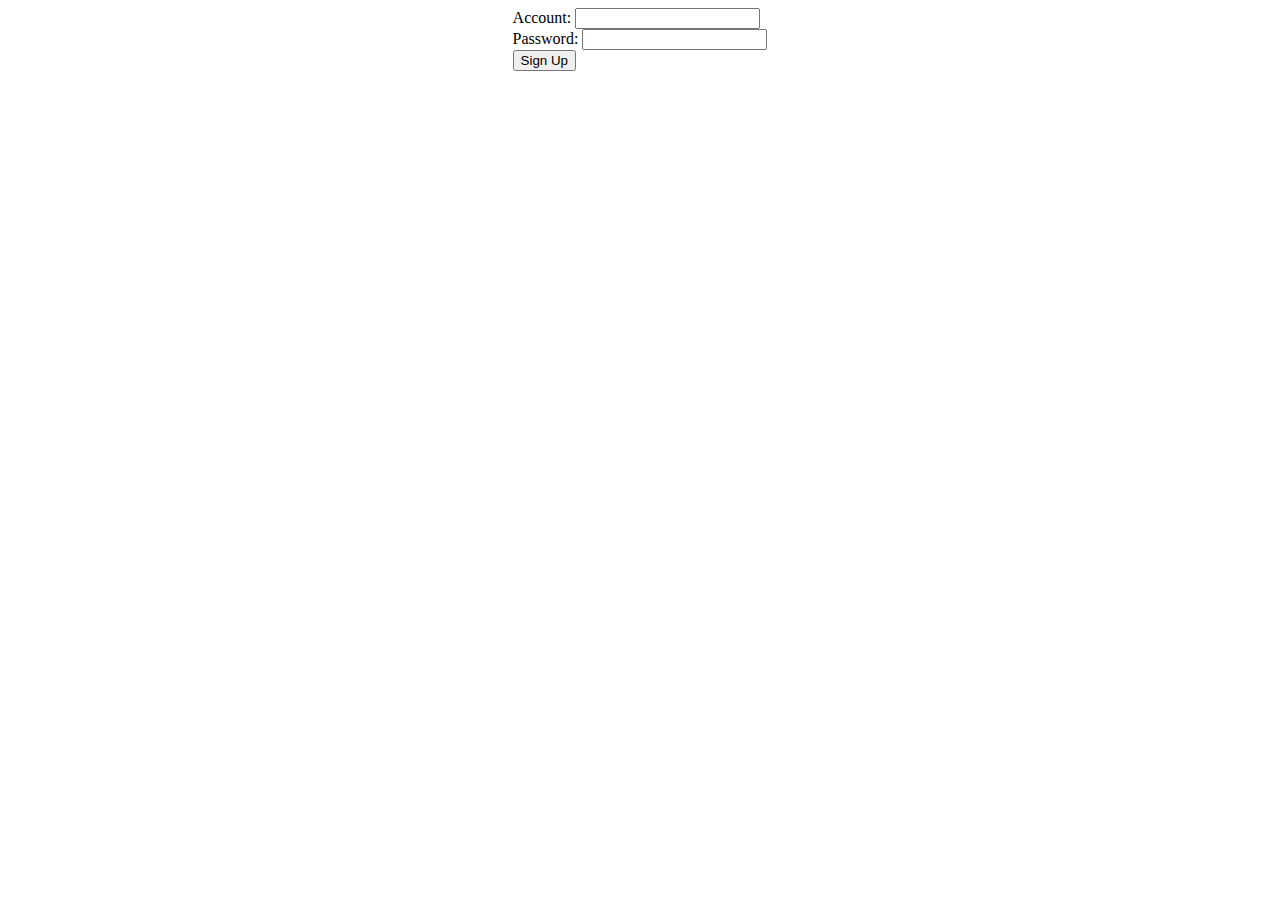
<file: lesson2/index.html>
<!DOCTYPE html>
<html lang="en">
  <head>
    <meta charset="UTF-8" />
    <meta http-equiv="X-UA-Compatible" content="IE=edge" />
    <meta name="viewport" content="width=device-width, initial-scale=1.0" />
    <link rel="stylesheet" href="./index.css" />
    <title>Document</title>
  </head>
  <body>
    <div class="container">
      <form>
        <div>
          <span>Account: </span>
          <input type="text" name="account" />
        </div>

        <div>
          <span>Password: </span>
          <input type="password" name="password" />
        </div>
        <button>Sign Up</button>
      </form>
    </div>
    <script src="./index.js"></script>
  </body>
</html>
</file>
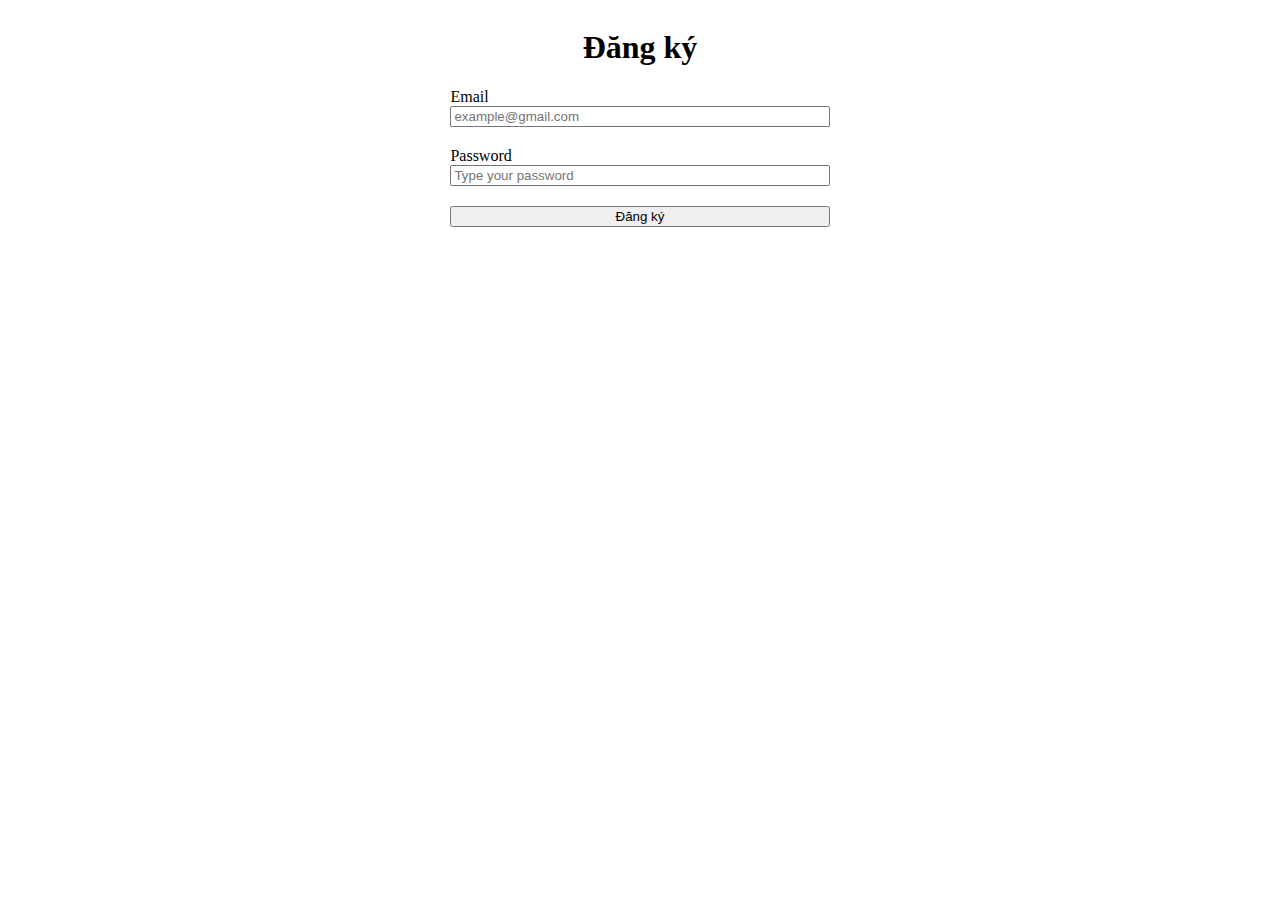
<file: lesson5/index.html>
<!DOCTYPE html>
<html lang="en">
  <head>
    <meta charset="UTF-8" />
    <meta http-equiv="X-UA-Compatible" content="IE=edge" />
    <meta name="viewport" content="width=device-width, initial-scale=1.0" />
    <link rel="stylesheet" href="./index.css">
    <title>OOP</title>
  </head>
  <body>
    <div class="container">
       
    </div>
    <script src="./index.js"></script>
  </body>
</html>
</file>
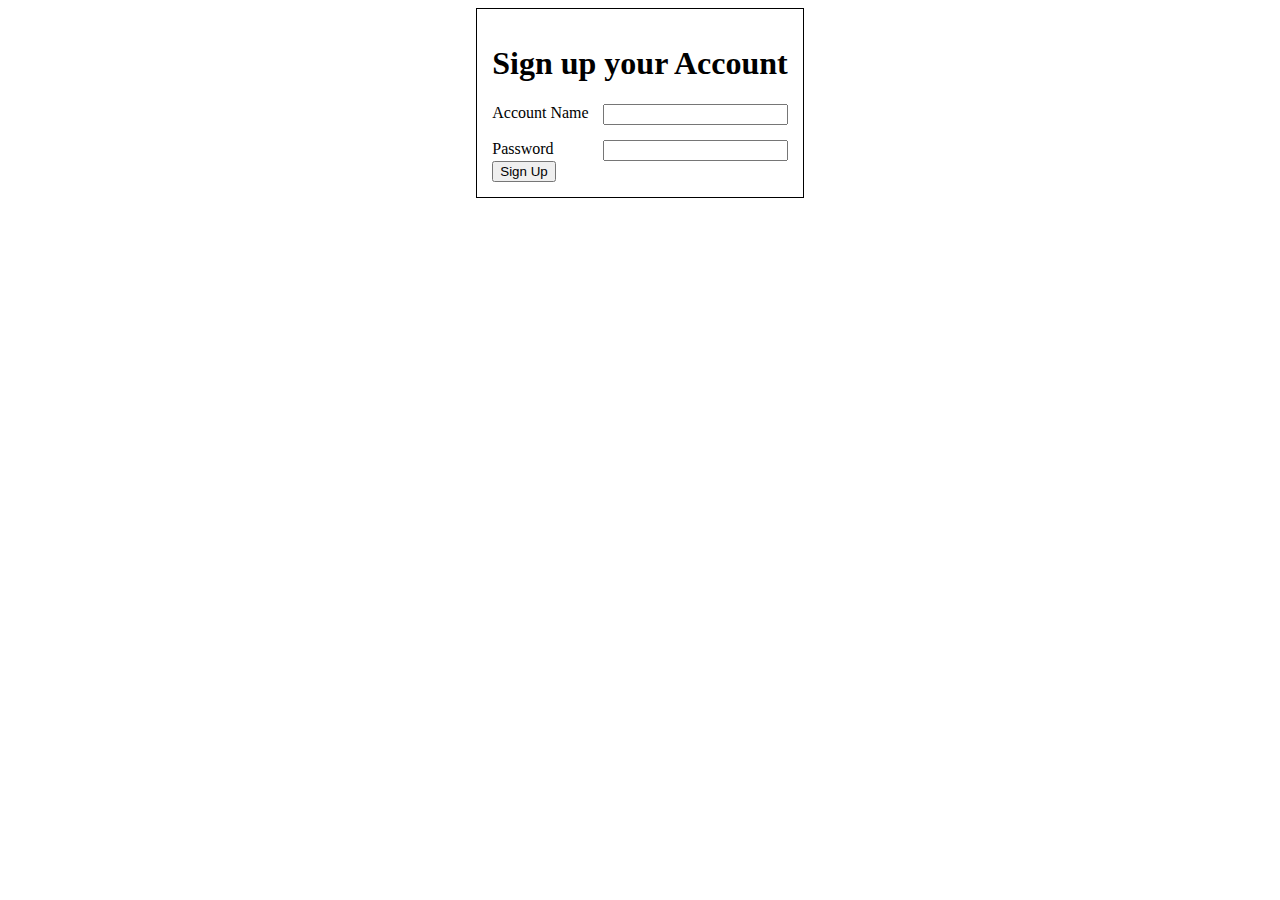
<file: lesson2/ChuaBai/index.html>
<!DOCTYPE html>
<html lang="en">
  <head>
    <meta charset="UTF-8" />
    <meta http-equiv="X-UA-Compatible" content="IE=edge" />
    <meta name="viewport" content="width=device-width, initial-scale=1.0" />
    <title>Chữa bài tập lesson 2</title>
    <link rel="stylesheet" href="./index.css" />
  </head>
  <body>
    <div class="container">
      <form>
        <h1>Sign up your Account</h1>
        <div>
          <span>Account Name</span>
          <input type="text" name="account" />
        </div>
        <div>
          <span>Password</span>
          <input type="password" name="password" />
        </div>
        <button class="btn-signUp">Sign Up</button>
      </form>
    </div>
    <script src="./index.js"></script>
  </body>
</html>
</file>
<file: lesson2/index.css>
div.container{
    display: flex;
    justify-content: center;
}
</file>
<file: lesson5/index.css>
div.container{
    display: flex;
    justify-content: center;
}
div.form{
    width: 30%;
}
form{
    display: flex;
    flex-direction: column;
}
h1{
    text-align: center;
}
input{
    margin-bottom: 20px;
}
</file>
<file: lesson2/ChuaBai/index.css>
div.container{
    display: flex;
    justify-content: center;
}
form{
    border: 1px solid black;
    padding: 15px;
}
form div{
    display: flex;
    justify-content: space-between;
    margin-top: 15px;
}
</file>
